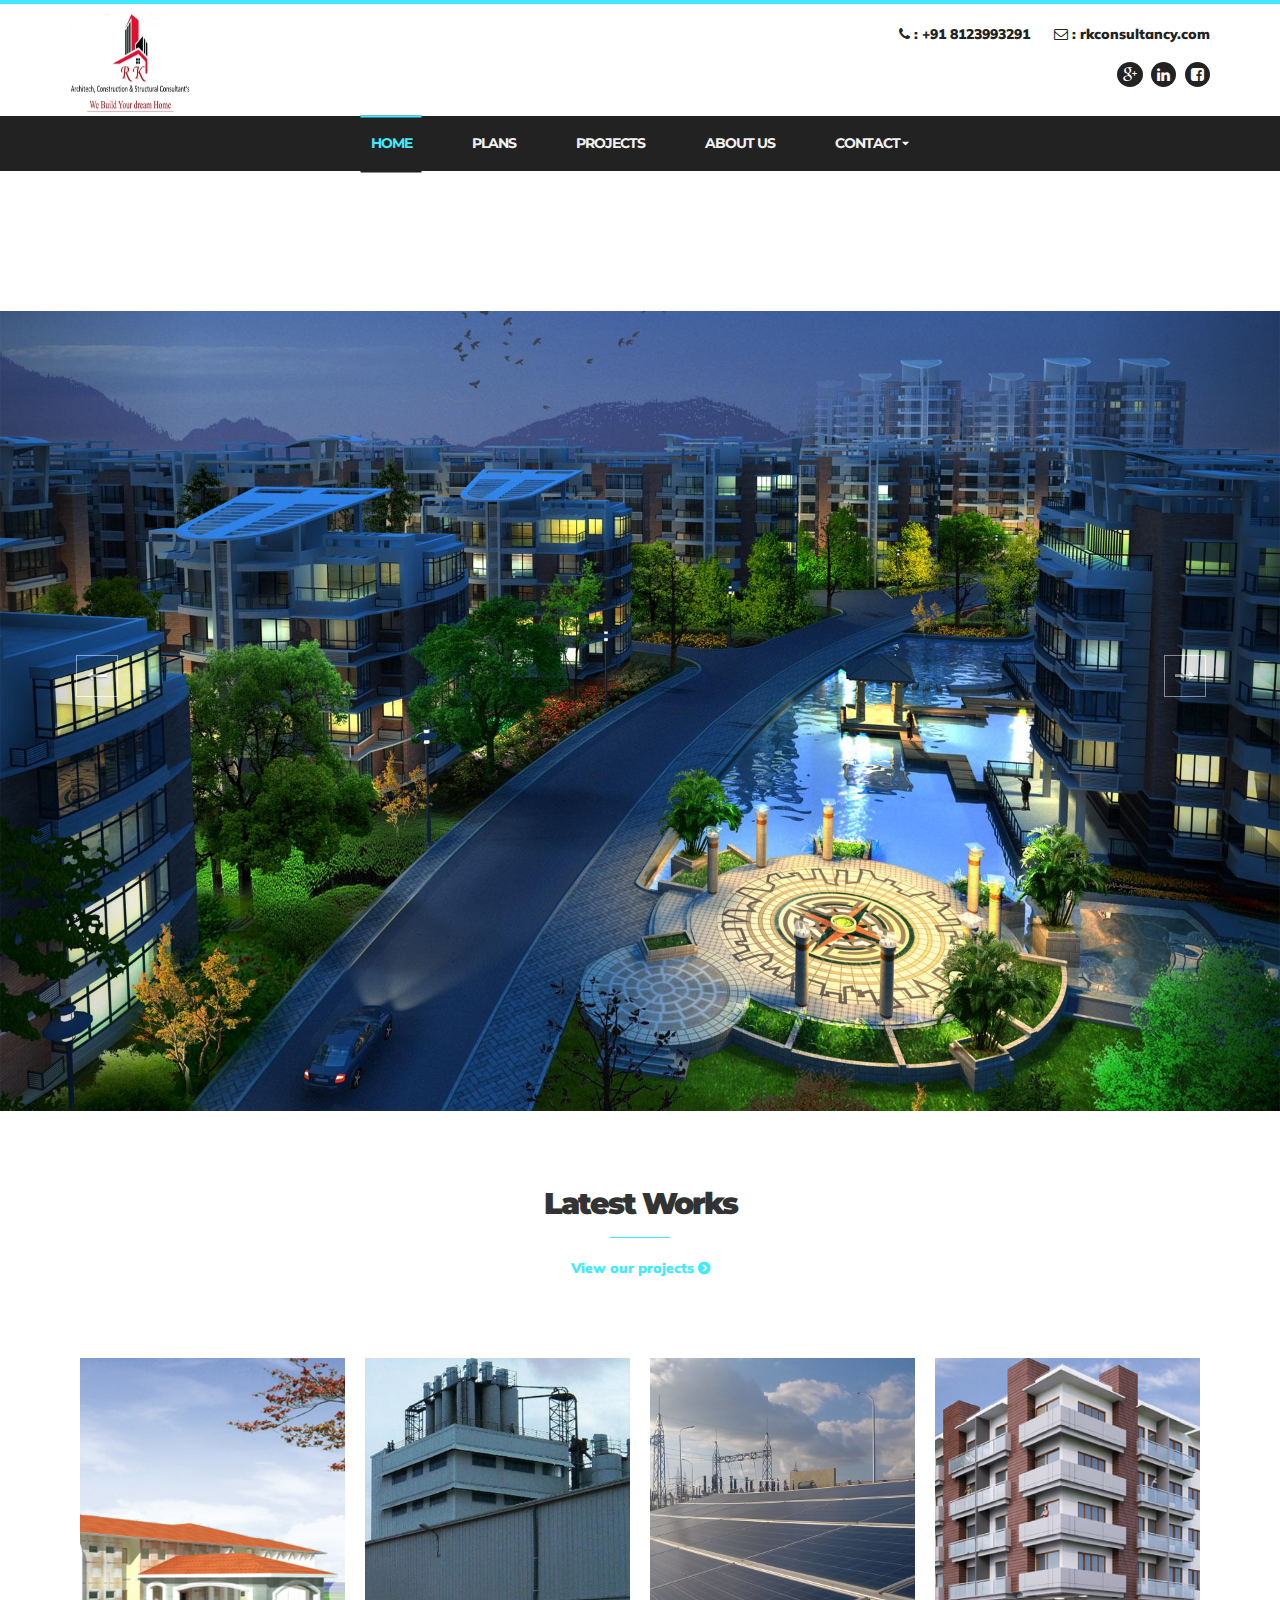
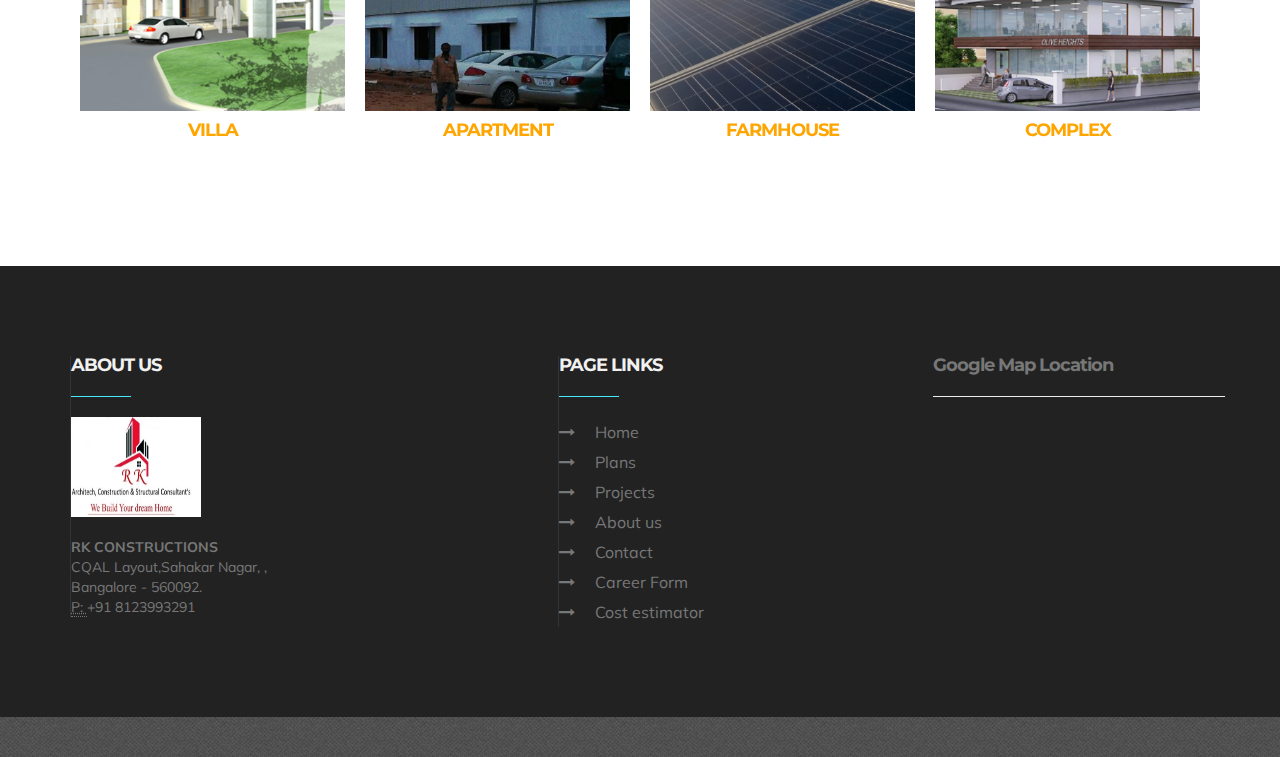
<file: index.html>
<!DOCTYPE html>
<html lang="en">
<!-- Mirrored from www.saffronconsulting.net/ by HTTrack Website Copier/3.x [XR&CO'2014], Mon, 17 Aug 2020 15:51:52 GMT -->
<head>
    <!-- Basic Page Needs
    ================================================== -->
    <meta charset="utf-8">
    <!--[if IE]><meta http-equiv="x-ua-compatible" content="IE=9" /><![endif]-->
    <meta name="viewport" content="width=device-width, initial-scale=1">
    <title>R K constructions</title>
    <link rel="icons" type="image/png" href="8.png">

    <meta name="author" content="Bootstrap Seven Themes">
    
    <!-- Favicons
    ================================================== -->
    <link rel="shortcut icon" href="img/favicon.ico" type="image/x-icon">
    <link rel="apple-touch-icon" href="#">
    <link rel="apple-touch-icon" sizes="72x72" href="img/apple-touch-icon-72x72.png">
    <link rel="apple-touch-icon" sizes="114x114" href="img/apple-touch-icon-114x114.png">

    <!-- Bootstrap -->
    <link rel="stylesheet" type="text/css"  href="css/bootstrap.css">
    <link rel="stylesheet" type="text/css" href="fonts/font-awesome/css/font-awesome.css">
    <link rel="stylesheet" type="text/css" href="fonts/icons/flaticon.css">

    <!-- Nivo Lightbox
    ================================================== -->
    <link rel="stylesheet" href="css/nivo-lightbox.css" >
    <link rel="stylesheet" href="css/nivo_lightbox_themes/default/default.css">

    <!-- Slider
    ================================================== -->
    <link href="css/owl.carousel.css" rel="stylesheet" media="screen">
    <link href="css/owl.theme.css" rel="stylesheet" media="screen">

    <!-- Stylesheet
    ================================================== -->
    <link rel="stylesheet" type="text/css"  href="css/style.css">
    <link rel="stylesheet" type="text/css" href="css/responsive.css">

    <!-- Google Font
    ================================================== -->
    <link href='http://fonts.googleapis.com/css?family=Montserrat:400,700' rel='stylesheet' type='text/css'>
    <link href='http://fonts.googleapis.com/css?family=Muli:300,400,300italic,400italic' rel='stylesheet' type='text/css'>
    <link href='http://fonts.googleapis.com/css?family=Montserrat+Subrayada:400,700' rel='stylesheet' type='text/css'>
    <link href='http://fonts.googleapis.com/css?family=Raleway:500,600,700,100,800,900,400,200,300' rel='stylesheet' type='text/css'>

    <script type="text/javascript" src="js/modernizr.custom.js"></script>

    <!-- HTML5 shim and Respond.js for IE8 support of HTML5 elements and media queries -->
    <!-- WARNING: Respond.js doesn't work if you view the page via file:// -->
    <!--[if lt IE 9]>
      <script src="https://oss.maxcdn.com/html5shiv/3.7.2/html5shiv.min.js"></script>
      <script src="https://oss.maxcdn.com/respond/1.4.2/respond.min.js"></script>
    <![endif]-->
    
  </head>
  <body>

    <!-- Top Navigation
    ========================-->
    <nav id="top-menu">
        <div class="container chooseUs">
            <div class="row">

                <!-- Brand and toggle get grouped for better mobile display -->

                <div class="col-sm-4 col-md-4">
                    <div class="navbar-header">
                        <div class=""><a class="" href="index.html"><img src="8.jpg" alt="" width="130" height="100"></a></div>
                    </div>
                </div>  

                <div class="col-sm-8 col-md-8">
                    <ul class="top-links list-unstyled text-right">
                        <li class="top-contact">
                            <ol class="list-inline">
                                <li><i class="fa fa-phone"></i> : +91 8123993291</li>
                                <li><i class="fa fa-envelope-o"></i> : rkconsultancy.com</li>
                            </ol>
                        </li>
                        <li>
                            <ol class="social-icons list-inline">
                              <li><a class="google" href="https://plus.google.com/118427663728019482340"><i class="fa fa-google-plus"></i></a></li>
                                <li><a class="linkedin" href="#"><i class="fa fa-linkedin"></i></a></li>
                                 <li><a class="facebook" href="#"><i class="fa fa-facebook-square"></i></a></li>
                            </ol>
                        </li>
                    </ul>
                </div>  
                            
            </div>
        </div>
    </nav>

    <!-- Main Navigation
    ========================-->
    <div id="sticky-anchor"></div>
    <nav id="main-menu" class="navbar navbar-default">
        <div class="container">

            <!-- Brand and toggle get grouped for better mobile display -->
            <div class="navbar-header">
                <button type="button" class="navbar-toggle collapsed" data-toggle="collapse" data-target="#myMenu">
                    <i class="fa fa-list-ul"></i>
                </button>
            </div>

            <!-- Collect the nav links, forms, and other content for toggling -->
            <div class="collapse navbar-collapse" id="myMenu">
                <ul class="nav navbar-nav navbar-left">
                    <li class="active"><a href="index.html">Home</a></li>
                    <li><a href="plans.html">Plans</a></li>
                   
                   
 <li><a href="project.html">Projects</a></li>
                    </li>
                    <li><a href="about.html">About Us</a></li>
                   
                       
 <li class="dropdown">
                      <a href="#" class="dropdown-toggle" data-toggle="dropdown" role="button" aria-expanded="false">Contact<span class="caret"></span></a>
                      <ul class="dropdown-menu" role="menu">
                        <li><a href="contact.html">Contact Us</a></li>
                        <li><a href="career.html">Career Form</a></li>
						<li><a href="costestimator.html">Cost Estimator</a></li>
                      </ul>
                    </li>

                    
                 </ul>

                
            </div><!-- /.navbar-collapse -->

        </div><!-- /.container -->
    </nav>
	  <br>
      <br>
      <br>
      <br>
      <br>
          <br>
          <br>  


    <!-- Main Navigation
    ========================-->
    <div id="header-slider" class="carousel slide carousel-fade" data-ride="carousel">
<center>
        <!-- Wrapper for slides -->
        <div class="carousel-inner" role="listbox">
            <div class="item active"> <!-- Slider Item #1 -->
                <img src="i1.jpg" alt="...">
                
            </div>
            <div class="item"> <!-- Slider Item #2 -->
                <img src="i2.jpg" alt="...">
                
            </div>
            <div class="item"> <!-- Slider Item #3 -->
                <img src="i3.jpg" alt="...">
                
            </div>

 <div class="item"> <!-- Slider Item #2 -->
                <img src="i4.jpg" alt="...">
                
            </div> <div class="item"> <!-- Slider Item #2 -->
                <img src="i5.jpg" alt="...">
                
            </div> <div class="item"> <!-- Slider Item #2 -->
                <img src="i6.jpg" alt="...">
                
            </div>


        </div>
</center>
         
        <a class="left carousel-control" href="#header-slider" role="button" data-slide="prev">
            <span class="fa fa-long-arrow-left" aria-hidden="true"></span>
        </a>
        <a class="right carousel-control" href="#header-slider" role="button" data-slide="next">
            <span class="fa fa-long-arrow-right" aria-hidden="true"></span>
        </a>
    </div>

    
 

    <!-- Projects
    ========================-->
    <div id="en-portfolio">
        <div class="container">

            <div class="section-title text-center"><!-- Centered Section Title -->
                <h2>Latest Works</h2>
                <hr>
                
                <a class="read-more" href="project.html">View our projects <span class="fa fa-chevron-circle-right"></span></a>
            </div>

            <div id="portfolio-items" class="owl-carousel owl-theme">

                <div class="item"><!-- Portfolio Item #1 -->
                 
                        <a href="project.html?type=villa">
                        <img src="img/img/2.jpg" alt="..." class="img-responsive"></a>
						<center><h4><a href="project.html?type=villa" style="color: orange">VILLA</a></h4></center>
                   
                </div>

                <div class="item"> <!-- Portfolio Item #2 -->
                   
                       
                             
                            
                     <a href="project.html?type=apartment">
                        <img src="img/img/4A.jpg" alt="..." class="img-responsive">
								<center><h4><a href="project.html?type=apartment" style="color: orange">APARTMENT</a></h4></center>
                </div>

                <div class="item"> <!-- Portfolio Item #3 -->
                   
                        
                           
                           
                            
                            
                      <a href="project.html?type=farmhouse">
                        <img src="img/img/Solar.jpg" alt="..." class="img-responsive">
                    <center><h4><a href="project.html?type=farmhouse" style="color: orange">FARMHOUSE</a></h4></center>
                </div>

                <div class="item"><!-- Portfolio Item #4 -->
                   
                       
                             
                       
                          <a href="project.html?type=complex">
                        <img src="img/img/1.jpg" alt="..." class="img-responsive">
                    <center><h4><a href="project.html?type=complex" style="color: orange">COMPLEX</a></h4></center>
                </div>

                

                

            </div>

        </div>
    </div>

   

    <!-- News Section
    ========================-->
   

 
            
          </div>
    </div>

    <!-- Footer Area -->
    <div id="en-footer">
        <div class="footer-content">
          <div class="container">

            <div class="row">

              <div class="col-sm-5 col-md-5">
                        <div class="widget">
                          <div class="widget-title text-left">
                                <h4>About Us</h4>
                                <hr>
                          </div>
                            <a class="" href="index.html"><img src="8.jpg" width="130" height="100"> </a>
                            <br>
                            <br>
                            <address>
                            <strong>RK CONSTRUCTIONS</strong><br>
CQAL Layout,Sahakar Nagar,
                        ,<br>
Bangalore - 560092. <br>
<abbr title="Phone">P: </abbr>+91 8123993291
                            </address>

                        </div>
              </div>
              <div class="col-sm-4 col-md-4">
                  <div class="widget">
                            <div class="widget-title text-left">
                                <h4>Page Links</h4>
                                <hr>
                            </div>
                            <ul class="list-unstyled list-block">
                                <li><i class="fa fa-long-arrow-right"></i><a href="index.html">Home</a></li>
                                <li><i class="fa fa-long-arrow-right"></i><a href="plans.html">Plans</a></li>
                                <li><i class="fa fa-long-arrow-right"></i><a href="project.html">Projects</a></li>
                                <li><i class="fa fa-long-arrow-right"></i><a href="about.html">About us</a></li>
                              
                                <li><i class="fa fa-long-arrow-right"></i><a href="contact.html">Contact</a></li>
                                <li><i class="fa fa-long-arrow-right"></i><a href="career.html">Career Form</a></li>
                                 <li><i class="fa fa-long-arrow-right"></i><a href="costestimator.html">Cost estimator</a></li>
                            </ul>
                </div>
              </div>
<div class="contact-details">
                                <h4>Google Map Location</h4>
                                <hr>
                                
                                   <iframe src="https://www.google.com/maps/embed?pb=!1m18!1m12!1m3!1d3886.5946016554926!2d77.57277061482299!3d13.061456990796959!2m3!1f0!2f0!3f0!3m2!1i1024!2i768!4f13.1!3m3!1m2!1s0x0%3A0x0!2zMTPCsDAzJzQxLjMiTiA3N8KwMzQnMjkuOSJF!5e0!3m2!1sen!2sin!4v1599712176865!5m2!1sen!2sin" width="290" height="200" frameborder="0" style="border:0;" allowfullscreen="" aria-hidden="false" tabindex="0"></iframe>
                                
                            </div>
            </div>

            <div class="clearfix"></div>
            <div class="row"></div>

          </div>
        </div>
        <div class="bottom-footer">
            <div class="container text-center">
                <p></p>
            </div>
        </div>
    </div>


    <!-- jQuery (necessary for Bootstrap's JavaScript plugins) -->
    <script type="text/javascript" src="js/jquery.1.11.1.js"></script>
    <!-- Include all compiled plugins (below), or include individual files as needed -->
    <script type="text/javascript" src="js/bootstrap.js"></script>

    <script type="text/javascript" src="js/owl.carousel.js"></script><!-- Owl Carousel Plugin -->
    <script type="text/javascript" src="js/nivo-lightbox.min.js"></script><!-- LightBox Nivo -->

    <!-- Portfolio Filter -->
    <script type="text/javascript" src="js/jquery.isotope.js"></script>
    <script type="text/javascript" src="js/imagesloaded.js"></script>
    
    <!-- Javascripts
    ================================================== -->
    <script type="text/javascript" src="js/main.js"></script>

    </body>

<!-- Mirrored from www.saffronconsulting.net/ by HTTrack Website Copier/3.x [XR&CO'2014], Mon, 17 Aug 2020 15:57:58 GMT -->
</html>
</file>
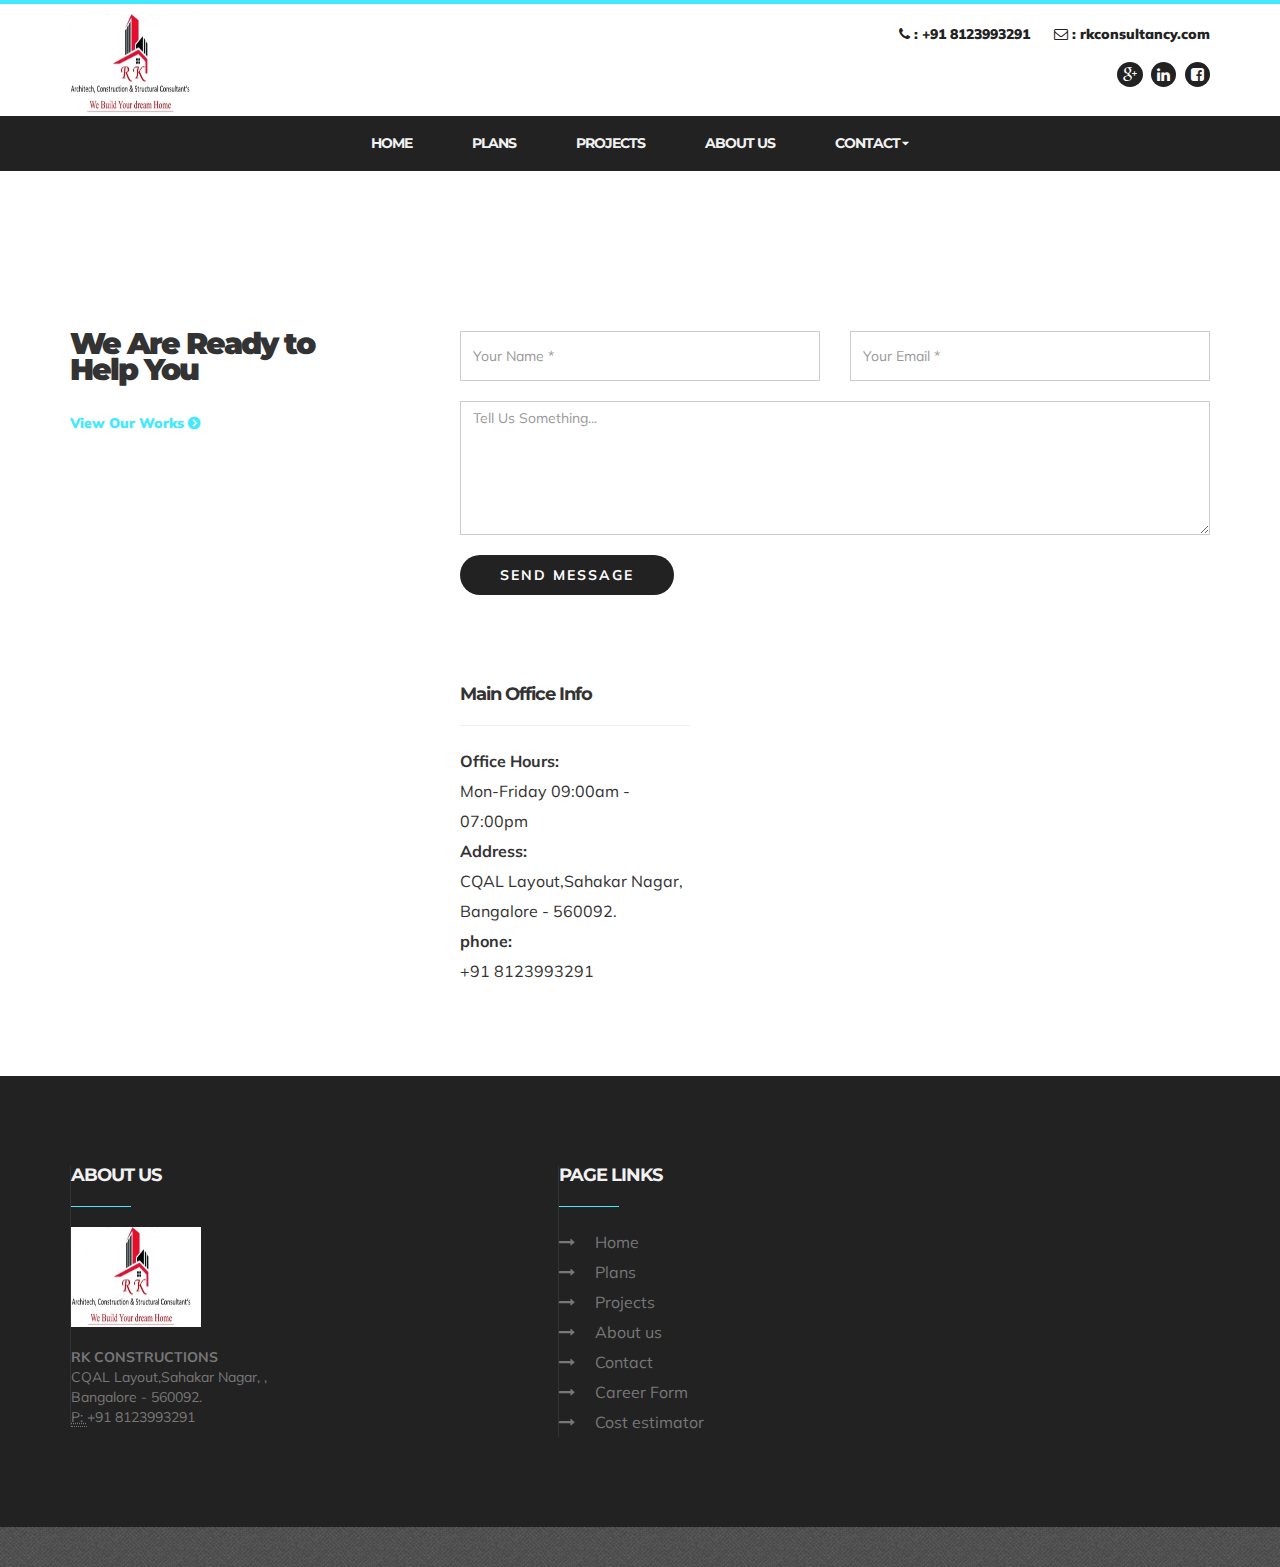
<file: contact.html>
<!DOCTYPE html>
<html lang="en">
  
<!-- Mirrored from www.saffronconsulting.net/contact.html by HTTrack Website Copier/3.x [XR&CO'2014], Mon, 17 Aug 2020 15:59:05 GMT -->
<head>
    <!-- Basic Page Needs
    ================================================== -->
    <meta charset="utf-8">
    <!--[if IE]><meta http-equiv="x-ua-compatible" content="IE=9" /><![endif]-->
    <meta name="viewport" content="width=device-width, initial-scale=1">
    <title>Contact</title>
    <meta name="description" content="Saffron Consulting Engineers provides civil structural consulting services for building design, factory / industrial and solar power plants">
    <meta name="keywords" content="civil structural design,structural design,structural designing,structural consultant, structural analysis,buildings,industrial structures,civil engineering,structural engineering,saffron consulting,saffron consulting engineers,architect,contractor,building design,home design,apartment,safe structure,concrete design,steel design,RCC,foundation design,slab,flat slab,beam,column,footing,plinth,compound wall,architectural,residential,commercial,industrial,warehouse,proof checking,structural modeling,CAD services,factory,industrial,industrial roofing,crane girders,equipment supports,mezzanine floors,plant infrastructures, Loads,wind load,earthquake load,seismic load,equipment foundation,storm water drain,road design,site planning,structural assessment,structural rehabilitation,solar power plant,site selection,detailed design,module mounting structure,switch yard,control room,site grading,grading,pre engineered building,pre-engineered building,drainage system,bulk handling structure,solid handling structure,culvert design,inverter room,land grading,structural consultant Bangalore,retaining wall
">
    <meta name="author" content="Bootstrap Seven Themes">
    
    <!-- Favicons
    ================================================== -->
    <link rel="shortcut icon" href="img/favicon.ico" type="image/x-icon">
    <link rel="apple-touch-icon" href="img/apple-touch-icon.png">
    <link rel="apple-touch-icon" sizes="72x72" href="img/apple-touch-icon-72x72.png">
    <link rel="apple-touch-icon" sizes="114x114" href="img/apple-touch-icon-114x114.png">

    <!-- Bootstrap -->
    <link rel="stylesheet" type="text/css"  href="css/bootstrap.css">
    <link rel="stylesheet" type="text/css" href="fonts/font-awesome/css/font-awesome.css">
    <link rel="stylesheet" type="text/css" href="fonts/icons/flaticon.css">

    <!-- Nivo Lightbox
    ================================================== -->
    <link rel="stylesheet" href="css/nivo-lightbox.css" >
    <link rel="stylesheet" href="css/nivo_lightbox_themes/default/default.css">

    <!-- Slider
    ================================================== -->
    <link href="css/owl.carousel.css" rel="stylesheet" media="screen">
    <link href="css/owl.theme.css" rel="stylesheet" media="screen">

    <!-- Stylesheet
    ================================================== -->
    <link rel="stylesheet" type="text/css"  href="css/style.css">
    <link rel="stylesheet" type="text/css" href="css/responsive.css">

    <!-- Google Font
    ================================================== -->
    <link href='http://fonts.googleapis.com/css?family=Montserrat:400,700' rel='stylesheet' type='text/css'>
    <link href='http://fonts.googleapis.com/css?family=Muli:300,400,300italic,400italic' rel='stylesheet' type='text/css'>
    <link href='http://fonts.googleapis.com/css?family=Montserrat+Subrayada:400,700' rel='stylesheet' type='text/css'>
    <link href='http://fonts.googleapis.com/css?family=Raleway:500,600,700,100,800,900,400,200,300' rel='stylesheet' type='text/css'>

    <script type="text/javascript" src="js/modernizr.custom.js"></script>

    <!-- HTML5 shim and Respond.js for IE8 support of HTML5 elements and media queries -->
    <!-- WARNING: Respond.js doesn't work if you view the page via file:// -->
    <!--[if lt IE 9]>
      <script src="https://oss.maxcdn.com/html5shiv/3.7.2/html5shiv.min.js"></script>
      <script src="https://oss.maxcdn.com/respond/1.4.2/respond.min.js"></script>
    <![endif]-->

  </head>
  <body>

    <!-- Top Navigation
    ========================-->
    <nav id="top-menu">
        <div class="container">
            <div class="row">

                <!-- Brand and toggle get grouped for better mobile display -->

                <div class="col-sm-4 col-md-4">
                    <div class=""><a class="" href="index.html"><img src="8.jpg" alt="" width="130" height="100"></a></div>
                </div>  

                <div class="col-sm-8 col-md-8">
                    <ul class="top-links list-unstyled text-right">
                        <li class="top-contact">
                            <ol class="list-inline">
                                <li><i class="fa fa-phone"></i> :  +91 8123993291</li>
                                <li><i class="fa fa-envelope-o"></i> : rkconsultancy.com</li>
                            </ol>
                        </li>
                        <li>
                            <ol class="social-icons list-inline">
                                <li><a class="google" href="https://plus.google.com/b/118427663728019482340/118427663728019482340/about?gmbpt=true&amp;pageId=118427663728019482340&amp;_ga=1.1109368.872869228.1441774467"><i class="fa fa-google-plus"></i></a></li>
                                <li><a class="linkedin" href="#"><i class="fa fa-linkedin"></i></a></li>
                                 <li><a class="facebook" href="#"><i class="fa fa-facebook-square"></i></a></li>
                            </ol>
                        </li>
                    </ul>
                </div>  
                            
            </div>
        </div>
    </nav>

    <!-- Main Navigation
    ========================-->
    <div id="sticky-anchor"></div>
    <nav id="main-menu" class="navbar navbar-default">
        <div class="container">

            <!-- Brand and toggle get grouped for better mobile display -->
            <div class="navbar-header">
                <button type="button" class="navbar-toggle collapsed" data-toggle="collapse" data-target="#myMenu">
                    <i class="fa fa-list-ul"></i>
                </button>
            </div>

            <!-- Collect the nav links, forms, and other content for toggling -->
            <div class="collapse navbar-collapse" id="myMenu">
                <ul class="nav navbar-nav navbar-left">
                    <li><a href="index.html">Home</a></li>
                    <li><a href="plans.html">Plans</a></li>
             
<li><a href="project.html">Projects</a></li>
                    <li><a href="about.html">About Us</a></li>
                      <li class="dropdown">
                      <a href="#" class="dropdown-toggle" data-toggle="dropdown" role="button" aria-expanded="false">Contact<span class="caret"></span></a>
                      <ul class="dropdown-menu" role="menu">
                        <li><a href="contact.html">Contact Us</a></li>
                        <li><a href="career.html">Career Form</a></li>
						<li><a href="costestimator.html">Cost Estimator</a></li>
                      </ul>
                    </li>

                   
                   </ul>

                
            </div><!-- /.navbar-collapse -->

        </div><!-- /.container -->
    </nav>

    <!-- Page Header
    ========================-->
   <br></br>
<br></br>


    <!-- Intro 
    ========================-->
    <div id="en-content">
        <div class="container">
            <div class="row">

                <!-- Left Content 4 Cols -->
                <div class="col-sm-4 col-md-4">
                    <div class="section-title text-left"> <!-- Left Section Title -->
                        <h2>We Are Ready to <br>Help You </h2>
                        <p>&nbsp;</p>
                        
                        <a class="read-more" href="project.html">View Our Works <span class="fa fa-chevron-circle-right"></span></a>

                    
                    </div>
                </div>

                <!-- Right Content 8 Cols -->
                <div class="col-sm-8 col-md-8">
                    <form id="contact-form" class="form" name="sentMessage" novalidate>
                        <div class="row">
                            <div class="col-md-6">
                                <div class="form-group"> <!-- Your name input -->
                                    <input type="text" autocomplete="off" class="form-control" placeholder="Your Name *" id="name" required data-validation-required-message="Please enter your name.">
                                    <p class="help-block text-danger"></p>
                                </div>
                            </div>
                            <div class="col-md-6">
                                <div class="form-group"> <!-- Your email input -->
                                    <input type="email" autocomplete="off" class="form-control" placeholder="Your Email *" id="email" required data-validation-required-message="Please enter your email address.">
                                    <p class="help-block text-danger"></p>
                                </div>
                            </div>
                        </div>
                        <textarea class="form-control" rows="6" placeholder="Tell Us Something..." id="message" required data-validation-required-message="Please enter a message."></textarea>
                        <p class="help-block text-danger"></p>

                        <div id="success"></div>
                        <button type="submit" class="btn btn-send en-btn dark">Send Message</button> <!-- Send button --></form>
                    </form>

                    <div class="clearfix"></div>
                    <div class="spacer"></div>

                    <div class="row">
                        <div class="col-md-4">
                            <div class="contact-details">
                                <h4>Main Office Info</h4>
                                <hr>
                                <ul class="list-unstyled list-block">
                    <li><strong>Office Hours: </strong> <br>Mon-Friday 09:00am - 07:00pm</li>
                                    <li><strong>Address: </strong> <br>CQAL Layout,Sahakar Nagar,
                        <br>
Bangalore - 560092. <br>
                                    </li>
                                    <li><strong>phone: </strong> <br></li>
                                    <li>+91 8123993291</li>
                                    
                                </ul>
                            </div>
                        </div>

                        <div class="col-md-8">
                            <div class="contact-details">
                               
                            </div>
                        </div>
                    </div>

                </div>

            </div>
        </div>

    </div>

    <!-- Other Offices
    ========================--><!-- Footer Area -->
    <div id="en-footer">
        <div class="footer-content">
            <div class="container">

                <div class="row">
                  <div class="col-sm-5 col-md-5">
                    <div class="widget">
                      <div class="widget-title text-left">
                        <h4>About Us</h4>
                        <hr>
                      </div>
                      <a class="" href="index.html"><img src="8.jpg" width="130" height="100"> </a> <br>
                      <br>
                      <address>
                      <strong>RK CONSTRUCTIONS</strong><br>
CQAL Layout,Sahakar Nagar,
                        ,<br>
Bangalore - 560092. <br>
<abbr title="Phone">P: </abbr>+91 8123993291
                      </address>
                    </div>
                  </div>
                  <div class="col-sm-4 col-md-4">
                    <div class="widget">
                      <div class="widget-title text-left">
                        <h4>Page Links</h4>
                        <hr>
                      </div>
                      <ul class="list-unstyled list-block">
                        <li><i class="fa fa-long-arrow-right"></i><a href="index.html">Home</a></li>
                        <li><i class="fa fa-long-arrow-right"></i><a href="plans.html">Plans</a></li>
                        <li><i class="fa fa-long-arrow-right"></i><a href="project.html">Projects</a></li>
                        <li><i class="fa fa-long-arrow-right"></i><a href="about.html">About us</a></li>
                        <li><i class="fa fa-long-arrow-right"></i><a href="contact.html">Contact</a></li>
                        <li><i class="fa fa-long-arrow-right"></i><a href="career.html">Career Form</a></li>
                         <li><i class="fa fa-long-arrow-right"></i><a href="costestimator.html">Cost estimator</a></li>
                        <li></li>
                      </ul>
                    </div>
                  </div>
                </div>

                <div class="clearfix"></div>
                <div class="row"></div>

            </div>
        </div>
        <div class="bottom-footer">
            <div class="container text-center">
                <p></p>
            </div>
        </div>
    </div>


    <!-- jQuery (necessary for Bootstrap's JavaScript plugins) -->
    <script type="text/javascript" src="js/jquery.1.11.1.js"></script>
    <!-- Include all compiled plugins (below), or include individual files as needed -->
    <script type="text/javascript" src="js/bootstrap.js"></script>

    <script type="text/javascript" src="js/owl.carousel.js"></script><!-- Owl Carousel Plugin -->
    <script type="text/javascript" src="js/nivo-lightbox.min.js"></script><!-- LightBox Nivo -->

    <!-- Portfolio Filter -->
    <script type="text/javascript" src="js/jquery.isotope.js"></script>
    <script type="text/javascript" src="js/imagesloaded.js"></script>

    <!-- Contact page-->
    <script type="text/javascript" src="js/jqBootstrapValidation.js"></script>
    <script type="text/javascript" src="js/contact.js"></script>
    
    <!-- Javascripts
    ================================================== -->
    <script type="text/javascript" src="js/main.js"></script>

    </body>

<!-- Mirrored from www.saffronconsulting.net/contact.html by HTTrack Website Copier/3.x [XR&CO'2014], Mon, 17 Aug 2020 15:59:08 GMT -->
</html>
</file>
<file: fonts/icons/flaticon.css>
@font-face {
	font-family: "Flaticon";
	src: url("flaticon.eot");
	src: url("flaticon.eot#iefix") format("embedded-opentype"),
	url("flaticon.woff") format("woff"),
	url("flaticon.ttf") format("truetype"),
	url("flaticon.svg") format("svg");
	font-weight: normal;
	font-style: normal;
}

[class^="flaticon-"]:before, [class*=" flaticon-"]:before,
[class^="flaticon-"]:after, [class*=" flaticon-"]:after {   
	font-family: Flaticon;
	font-style: normal;
	margin-left: 20px;
}

.flaticon-architecture:before {
	content: "\e000";
}
.flaticon-award18:before {
	content: "\e001";
}
.flaticon-barrier4:before {
	content: "\e002";
}
.flaticon-board2:before {
	content: "\e003";
}
.flaticon-business112:before {
	content: "\e004";
}
.flaticon-businessman118:before {
	content: "\e005";
}
.flaticon-businessman98:before {
	content: "\e006";
}
.flaticon-city21:before {
	content: "\e007";
}
.flaticon-comment12:before {
	content: "\e008";
}
.flaticon-construction10:before {
	content: "\e009";
}
.flaticon-construction11:before {
	content: "\e00a";
}
.flaticon-construction14:before {
	content: "\e00b";
}
.flaticon-construction16:before {
	content: "\e00c";
}
.flaticon-construction17:before {
	content: "\e00d";
}
.flaticon-construction4:before {
	content: "\e00e";
}
.flaticon-constructor7:before {
	content: "\e00f";
}
.flaticon-crane8:before {
	content: "\e010";
}
.flaticon-diploma20:before {
	content: "\e011";
}
.flaticon-engineer:before {
	content: "\e012";
}
.flaticon-engineer1:before {
	content: "\e013";
}
.flaticon-first:before {
	content: "\e014";
}
.flaticon-first33:before {
	content: "\e015";
}
.flaticon-house158:before {
	content: "\e016";
}
.flaticon-logistics3:before {
	content: "\e017";
}
.flaticon-man269:before {
	content: "\e018";
}
.flaticon-modern13:before {
	content: "\e019";
}
.flaticon-plan:before {
	content: "\e01a";
}
.flaticon-rounded45:before {
	content: "\e01b";
}
.flaticon-silence1:before {
	content: "\e01c";
}
.flaticon-sports27:before {
	content: "\e01d";
}
.flaticon-symbolic2:before {
	content: "\e01e";
}
.flaticon-truck30:before {
	content: "\e01f";
}
.flaticon-winner11:before {
	content: "\e020";
}
</file>
<file: css/responsive.css>
/* iPads (portrait and landscape) ----------- */

@media (min-width:768px) and (max-width:1024px){
.overlay .col-md-9{width:100%;}
.overlay .col-md-3{   float: none;margin: 10px auto 0; width: 40%; display:block;}
.overlay.color h2{text-align:center;}


}
@media (max-width: 768px) {
  .navbar-toggle {
    display: inline-block;
  }
  #main-menu .navbar-form{ display: none;}
  #main-menu{
        text-align: center;
    }

 .col-sm-4.col-md-4,.col-sm-8.col-md-8,.col-md-9,.col-md-3{width:100%;}
  .footer-content .col-sm-5.col-md-5{width:100%;}

  .partnersBlock{ margin:0 auto;}
   .partnersBlock .img-responsive{padding-bottom:10px;}

 
}
@media (max-width: 768px) {
    body{ overflow-x: hidden;}
    .navbar-header {
        float: none;
    }
    .navbar-collapse {
        border-top: 1px solid transparent;
        box-shadow: inset 0 1px 0 rgba(255,255,255,0.1);
    }
    .navbar-collapse.collapse {
        display: none !important;
    }
    .navbar-nav {
        float: none !important;
        margin: 7.5px -15px;
    }
    .navbar-nav>li {
        float: none;
    }
    .navbar-nav>li>a {
        padding-top: 10px;
        padding-bottom: 10px;
    }
    .navbar-text {
        float: none;
        margin: 15px 0;
    }
    .navbar-collapse.collapse.in {display: block !important;}
    .collapsing {overflow: hidden!important; }
    #main-menu .navbar-form {padding: 12px 15px;}
    #main-menu .navbar-form,
    .navbar-form .input-group{ 
        width: 100%;
    }
    .navbar-nav {margin: 0 -15px;}
    .navbar-nav .open .dropdown-menu > li > a, .navbar-nav .open .dropdown-menu .dropdown-header {
        padding: 10px 15px 10px 25px;
    }
    .dropdown-menu > li > a, 
    #main-menu.navbar-default .navbar-nav > li > a { margin: -1px 0 0 15px !important }
    h1 {
        font-size: 50px;
        line-height: 50px;
    }
    #header-slider .lead {display: none;}
    #header-slider .carousel-caption {top: 15%;}
    .en-cta{ text-align: center;}
    a.btn{ margin-top: 30px}
    #en-portfolio .item p{ font-size: 12px}
    #en-portfolio .hover-bg .hover-text{height: 70%}
    ul.cat li a {border-color:#f1f1f1 }
    ul.list-inline.cat{border-color: transparent;}
    ul.cat li a { line-height: 50px; }
    #itemsWork .hover-bg .hover-text.off { height: 100%; }
    #itemsWork.col3 .hover-bg .hover-text.off { height: 60%}
    .en-cta .text-right {text-align: center !important;}
}

@media (max-width: 640px) {
    #top-menu,
    .text-right{ text-align: center;}
    #main-menu{ text-align: center;}
    #main-menu .navbar-nav > li > a {
        padding-top: 15px;
        padding-bottom: 15px;
    }
    #top-menu .navbar-header{ 
        margin-top: 30px;
        margin-bottom: 30px;
    }
    #top-menu .navbar-brand{ float: none !important;}
    .logo{ margin-right: 0}
    .top-contact ol li {
        margin-left: 0;
        margin: 0 10px;
    }
    h1 {
        font-size: 30px;
        line-height: 30px;
        letter-spacing: 0;
    }
    #header-slider .carousel-indicators {bottom: 20px }
    a.btn{ margin-top: 15px}
    .widget,
    .news,
    .service { margin-bottom: 40px; }
    .hover-bg:hover .hover-text.off {
        -webkit-transform: translateY(50%);
        transform: translateY(50%);
    }
    #en-portfolio .item p{ font-size: 14px}
    #itemsWork.col3 .hover-bg .hover-text.off {
	height: 219px
}
}
@media (max-width: 460px) {
    h2 { font-size: 24px;}
    #header-slider .carousel-caption {top: 5%;}
    .hover-bg:hover .hover-text.off {
        -webkit-transform: translateY(30%);
        transform: translateY(30%);
    }
    #testimonial .item {width: 100%;}
    #en-header .pull-right, 
    #en-header .pull-left{ 
        float: none !important;
        text-align: center; ;
    }
    .spacer{ padding: 10px 0}
    .smallspacer{ padding: 0}
    .media.comment .media-body{ font-size: 12px;}
    .comments img.media-object {
        width: 60px;
        height: 60px;
    }
    .author img.media-object {
        width: 80px;
        height: 80px;
    }
    #en-team .hover-bg .hover-text.off { height: 100%; }
}
@media (max-width: 360px) {
    .logo {font-size: 25px;}
    a.carousel-control span.fa{ display: none;}
    h1 {
        font-size: 26px;
        letter-spacing: -2px;
        line-height: 24px;
    }
    .section-title.text-center { 
        width: 100%;
        margin-bottom: 30px;
    }
    #header-slider .carousel-caption a.btn,
    #header-slider .carousel-indicators {display: none }
    #en-portfolio,
    #en-services,
    #en-intro{ padding: 40px 0}
    .en-cta .overlay {padding: 5% }
    .hover-bg:hover .hover-text.off {
        -webkit-transform: translateY(0%);
        transform: translateY(0%);
    }
    .testimonial blockquote{padding: 20px 0}
    #en-content { padding: 40px 0}
    #en-header .breadcrumb li a,
    #en-header .breadcrumb li.active{
        font-size: 12px;
    }
    #itemsWork.col3 .hover-bg:hover .hover-text.off {
        -webkit-transform: translateY(0%);
        transform: translateY(0%);
    }
    #itemsWork.col3 .hover-bg .hover-text { height: 100%}
    #en-team .hover-bg .hover-text.off small{ display: none;}
}

@media (max-width: 320px) { 
    .logo {font-size: 20px;}
    small, 
    p{ font-size: 12px}
    #en-header .breadcrumb li a,
    #en-header .breadcrumb li.active{
        font-size: 10px;
    }
}
</file>
<file: css/nivo_lightbox_themes/default/default.css>
/*
 * Nivo Lightbox Default Theme v1.0
 * http://dev7studios.com/nivo-lightbox
 *
 * Copyright 2013, Dev7studios
 * Free to use and abuse under the MIT license.
 * http://www.opensource.org/licenses/mit-license.php
 */
 
.nivo-lightbox-theme-default.nivo-lightbox-overlay { 
	background: #666;
	background: rgba(0,0,0,0.6); 
}
.nivo-lightbox-theme-default .nivo-lightbox-content.nivo-lightbox-loading { background: url(loading.gif) no-repeat 50% 50%; }

.nivo-lightbox-theme-default .nivo-lightbox-nav {
	top: 10%;
	width: 8%;
	height: 80%;
	text-indent: -9999px;
	background-repeat: no-repeat;
	background-position: 50% 50%;
	opacity: 0.5;
}
.nivo-lightbox-theme-default .nivo-lightbox-nav:hover { 
	opacity: 1; 
    -webkit-animation: pulse .5s;
    animation: pulse .5s;
}
.nivo-lightbox-theme-default .nivo-lightbox-prev { 
	background-image: url(prev.png); 
	border-radius: 0 3px 3px 0;
}
.nivo-lightbox-theme-default .nivo-lightbox-next { 
	background-image: url(next.png); 
	border-radius: 3px 0 0 3px;
}

.nivo-lightbox-theme-default .nivo-lightbox-close {
	display: block;
	background: url(close.png) no-repeat ;
	width: 48px;
	height: 48px;
	text-indent: -9999px;
	padding: 0px;
	opacity: 0.5;
}
.nivo-lightbox-theme-default .nivo-lightbox-close:hover { 
    opacity: 1;
    -webkit-animation: pulse .5s;
    animation: pulse .5s;

}

.nivo-lightbox-theme-default .nivo-lightbox-title-wrap { bottom: -7%; }
.nivo-lightbox-theme-default .nivo-lightbox-title {
	font: 14px/20px 'Helvetica Neue', Helvetica, Arial, sans-serif;
	font-style: normal;
	font-weight: normal;
	background: #000;
	color: #fff;
	padding: 7px 15px;
	border-radius: 30px;
}

.nivo-lightbox-theme-default .nivo-lightbox-image img {
	background: #fff;
	-webkit-box-shadow: 0px 1px 1px rgba(0,0,0,0.4);
	   -moz-box-shadow: 0px 1px 1px rgba(0,0,0,0.4);
	        box-shadow: 0px 1px 1px rgba(0,0,0,0.4);
}
.nivo-lightbox-theme-default .nivo-lightbox-ajax,
.nivo-lightbox-theme-default .nivo-lightbox-inline {
	background: #fff;
	padding: 40px;
	-webkit-box-shadow: 0px 1px 1px rgba(0,0,0,0.4);
	   -moz-box-shadow: 0px 1px 1px rgba(0,0,0,0.4);
	        box-shadow: 0px 1px 1px rgba(0,0,0,0.4);
}

@media (-webkit-min-device-pixel-ratio: 1.3),
       (-o-min-device-pixel-ratio: 2.6/2),
       (min--moz-device-pixel-ratio: 1.3),
       (min-device-pixel-ratio: 1.3),
       (min-resolution: 1.3dppx) {

	.nivo-lightbox-theme-default .nivo-lightbox-content.nivo-lightbox-loading { 
		background-image: url(loading%402x.gif); 
		background-size: 32px 32px;
	}
	.nivo-lightbox-theme-default .nivo-lightbox-prev { 
		background-image: url(prev%402x.png); 
		background-size: 48px 48px;
	}
	.nivo-lightbox-theme-default .nivo-lightbox-next { 
		background-image: url(next%402x.png); 
		background-size: 48px 48px;
	}
	.nivo-lightbox-theme-default .nivo-lightbox-close { 
		background-image: url(close%402x.png); 
		background-size: 48px 48px;
	}
	
}
</file>
<file: css/style.css>
/*===========================================*/
/* This is the Main Stylesheet for Enhenyero Engineering Template
/* Theme Author: Bootstrap Seven Themes
/* Theme URL: BootstrapSeven.Com
/* Created : March 20, 2015

==============================================
CSS Style Structure
- Imports
- General
- Menu/Navigation
- Shortcodes
- Home Page
- Pages
- Portfolio Section and Pages
- Testimonial Section
- Blog/News
- About Us Page
- Contact Us Page
- Sidebar
- Footer Area
/*===========================================*/
/*===========================================*/
/* Imports
===========================================*/
@import url(http://fonts.googleapis.com/css?family=Muli:300,400,300italic,400italic|Montserrat:700,400|Montserrat+Subrayada:400,700);
/*===========================================*/
/* General
===========================================*/
body,
html {
    font-family: 'Muli', sans-serif;
    -webkit-font-smoothing: antialiased !important;
    -moz-osx-font-smoothing: grayscale !important;
    overflow-x: hidden;
}
h1 {
    font-family: 'Raleway', sans-serif;
    font-size: 75px;
    font-weight: 900;
    letter-spacing: -4px;
    text-transform: uppercase;
    line-height: 70px;
}
h2 {
    font-family: 'Montserrat', sans-serif;
    font-weight: 900;
    letter-spacing: -2px;
    margin: 0;
}
h4 {
    font-family: 'Montserrat', sans-serif;
    font-weight: 700;
    letter-spacing: -1px;
}
h5 {
    font-family: 'Montserrat', sans-serif;
    font-weight: 400;
    letter-spacing: -1px;
}
p { font-size: 14px }
a {
    color: #5c5c5c;
    transition: all 0.5s;
    -webkit-transition: all 0.5s;
    -moz-transition: all 0.5s;
    -o-transition: all 0.5s;
}
a:hover,
a:focus {
    text-decoration: none;
    color: #42e9ff;
}
.clearfix:after {
    visibility: hidden;
    display: block;
    font-size: 0;
    content: " ";
    clear: both;
    height: 0;
}
.clearfix { display: inline-block }
* html .clearfix { height: 1% }
.clearfix { display: block }
.noradius { border-radius: 0 }
.nopadding { padding: 0 }
.nopaddingleft { padding-left: 0 }
.nopaddingright { padding-right: 0 }
.nomargin { margin: 0 }
.spacer { padding: 40px 0 }
.smallspacer { padding: 20px 0 }
.form-control {
    display: block;
    width: 100%;
    height: 34px;
    padding: 6px 12px;
    font-size: 14px;
    line-height: 1.42857143;
    color: #555;
    background-color: #fff;
    background-image: none;
    border: 1px solid #ccc;
    border-radius: 0;
    -webkit-box-shadow: none;
    box-shadow: none;
    -webkit-transition: none;
    -o-transition: none;
    transition: none;
}
.form-control:focus {
    border-color: inherit;
    outline: 0;
    -webkit-box-shadow: none;
    box-shadow: none;
}
.btn:focus,
.btn:active:focus,
.btn.active:focus,
.btn.focus,
.btn:active.focus,
.btn.active.focus {
    outline: thin dotted;
    outline: none;
    outline-offset: 0;
}
.btn:active,
.btn.active {
    background-image: none;
    outline: 0;
    -webkit-box-shadow: none;
    box-shadow: none;
}
/*===========================================*/
/* Menu/Navigation 
/*===========================================*/
#top-menu {
    margin-bottom: 0;
    border: 0;
    border-radius: 0;
    background: white;
    height: auto;
    color: #222222;
    padding: 10px 0 2px 0;
    border-top: 4px solid #42e9ff;
}
#top-menu.navbar { min-height: 35px !important }
#top-menu p.text-right span { margin-left: 15px }
a.logo.navbar-brand { color: #42e9ff }
.logo {
    font-family: 'Arvo', serif;
    font-weight: 700;
    font-size: 40px;
    text-transform: uppercase;
    letter-spacing: 1px;
    margin: 15px 15px 25px 0;
    margin-right: 40px;
    border: 1px solid #42e9ff;
}
#top-menu .navbar-header small {
    text-transform: uppercase;
    font-weight: 700;
    font-family: 'Raleway', sans-serif;
    margin-top: -50px;
}
ul.top-links li { padding: 5px 0 }
.top-contact ol li {
    margin-left: 20px;
    font-weight: 900;
}
#main-menu {
    margin-bottom: 0;
    border: 0;
    border-radius: 0;
    background: #222222;
    min-height: 55px;
}
#sticky {
    padding: 0.5ex;
    width: 600px;
    background-color: #333;
    color: #fff;
    font-size: 2em;
    border-radius: 0.5ex;
}
#main-menu.stick {
    position: fixed;
    top: 0;
    width: 100%;
    z-index: 10000;
}
.navbar-collapse { padding-left: 0 }
#main-menu .nav > li > a { padding: 10px 10px }
.navbar-default .navbar-toggle { border-color: transparent }
.navbar-default .navbar-toggle:hover,
.navbar-default .navbar-toggle:focus { background: transparent }
.navbar-toggle {
    float: none !important;
    color: #fff;
}
.navbar-toggle i { text-align: center }
#main-menu i.fa.fa-bars { font-size: 20px }
#main-menu.navbar-default .navbar-brand:hover,
#main-menu.navbar-default .navbar-brand { color: #42e9ff }
.dropdown-menu > li > a,
#main-menu.navbar-default .navbar-nav > li > a {
    font-family: 'Montserrat', sans-serif;
    color: #f1f1f1;
    text-transform: uppercase;
    font-weight: 700;
    letter-spacing: -1px;
}
#main-menu.navbar-default .navbar-nav > .active > a,
#main-menu.navbar-default .navbar-nav > .active > a:hover,
#main-menu.navbar-default .navbar-nav > .active > a:focus,
#main-menu.navbar-default .navbar-nav > li > a:hover,
#main-menu.navbar-default .navbar-nav > li > a:focus {
    color: #42e9ff !important;
    background-color: #222222;
    border-color: #42e9ff;
}
#main-menu .navbar-nav > li > a {
    padding-top: 15px;
    padding-bottom: 20px;
    border-top: 2px solid transparent;
    margin-right: 20px;
	margin-left: 20px;
    transition: all 0.3s;
    -webkit-transition: all 0.3s;
    -moz-transition: all 0.3s;
    -o-transition: all 0.3s;
}
ol.social-icons li {
    width: 25px;
    height: 25px;
    margin-left: 5px !important;
}
ol.social-icons li a:hover,
ol.social-icons li a:focus { color: #ffffff !important }
ol.social-icons li a {
    color: #ffffff;
    background: #222222;
    font-size: 15px;
    border-radius: 50%;
    padding: 3px 6px !important;
}
ol.social-icons li:hover a { background: #42e9ff }
#main-menu .navbar-form {
    padding: 10px 0 5px 0;
    margin-top: 0;
    margin-right: -15px;
    margin-bottom: 8px;
    margin-left: -15px;
    border-top: 1px solid transparent;
    border-bottom: 1px solid transparent;
    -webkit-box-shadow: none;
    box-shadow: none;
}
#main-menu .form-control {
    border-top-left-radius: 20px;
    border-bottom-left-radius: 20px;
    border-color: #656565;
    background: transparent;
    border-right-color: transparent;
    color: #f1f1f1;
}
#main-menu .input-group-btn button.btn.btn-default {
    background: transparent;
    border-color: #656565;
    color: #fff;
    border-top-right-radius: 20px;
    border-bottom-right-radius: 20px;
    border-left-color: transparent;
}
.dropdown-menu > .active > a,
.dropdown-menu > .active > a:hover,
.dropdown-menu > .active > a:focus,
.navbar-default .navbar-nav > .open > a:hover {
    color: #222 !important;
    background-color: #FFFFFF;
}
.navbar-default .navbar-nav > .open > a,
.navbar-default .navbar-nav > .open > a:focus { background-color: transparent }
.dropdown-menu {
    position: absolute;
    top: 100%;
    left: 0;
    z-index: 1000;
    display: none;
    float: left;
    min-width: 160px;
    padding: 0;
    margin: 0;
    font-size: 14px;
    text-align: left;
    list-style: none;
    background-color: #42e9ff;
    -webkit-background-clip: padding-box;
    background-clip: padding-box;
    border: 0;
    border: 0;
    border-radius: 0;
}
.dropdown-menu > li > a {
    display: block;
    padding: 15px 20px;
    clear: both;
    font-weight: normal;
    line-height: 1.42857143;
    color: #222222;
    white-space: nowrap;
}
/*===========================================*/
/* Shortcodes
/*===========================================*/
blockquote {
    padding: 20px 20px;
    margin: 0 0 20px;
    font-size: 17.5px;
    border-left: 5px solid #42e9ff;
    background-color: #FAFAFA;
}
blockquote .lead {
    margin-bottom: 10px;
    font-size: 16px;
    font-weight: 800;
    line-height: 1.4;
    color: #777;
}
.blockquote-reverse {
    border-right: 5px solid #42e9ff;
    padding: 20px;
}
blockquote.dark {
    background-image: url(../img/pattern/04.png);
    background-repeat: repeat;
    color: #ffffff;
}
blockquote.dark .lead { color: #ffffff }
blockquote.color { background-color: rgba(189, 59, 36, 0.15) }
/* Lists */
ul.list-block li {
    line-height: 30px;
    font-size: 16px;
}
ul.list-block i { margin-right: 20px }
/* Tabs */
.tab-style1 .tab-content {
    border: 1px solid #f1f1f1;
    padding: 10px 15px;
    border-top-color: transparent;
}
.tab-style1 .nav-tabs > li > a { border-radius: 0 }
.tab-style1 .nav-tabs > li.active > a,
.tab-style1 .nav-tabs > li.active > a:hover,
.tab-style1 .nav-tabs > li.active > a:focus {
    color: #FFF;
    cursor: default;
    background-color: #42e9ff;
    border: 1px solid #42e9ff;
    border-bottom-color: transparent;
    font-weight: 700;
}
.tab-style1 .nav-tabs { border-bottom: 1px solid rgb(189, 59, 36) }
.tab-style2 .nav-pills > li.active > a,
.tab-style2 .nav-pills > li.active > a:hover,
.tab-style2 .nav-pills > li.active > a:focus {
    color: #fff;
    background-color: #42e9ff;
}
.tab-style2 .nav-pills > li > a { border-radius: 0 }
.tab-style2 .tab-content {
    padding: 15px;
    border: 1px solid #f1f1f1;
    border-left-color: #42e9ff;
}
/* Accordion */
.panel {
    margin-bottom: 20px;
    background-color: #fff;
    border: 1px solid transparent;
    border-radius: 4px;
    -webkit-box-shadow: none;
    box-shadow: none;
}
.panel-default > .panel-heading {
    color: #777;
    background-color: #ddd;
    border: 2px solid #ddd;
    border-radius: 0;
}
.panel-default > .panel-heading:hover,
.panel-default > .panel-heading:focus,
.panel-default > .panel-heading.active { background: #ddd }
.panel-default {
    border-color: transparent;
    background: #fbfbfb;
    border-radius: 0;
    border: 0;
}
.panel-group .panel {
    margin-bottom: 10px;
    border-radius: 0;
}
*:focus { outline: none !important }
.panel-title > a { color: #777 }
h4.panel-title { font-weight: 400 }
/* Accordion Style 2 */
#accordion2 .panel-default > .panel-heading {
    background-color: #42e9ff;
    border: 2px solid #42e9ff;
    color: #f1f1f1;
}
#accordion2 .panel-title > a { color: #222222 }
/* Accordion Style 3 */
#accordion3>.panel-default > .panel-heading {
    color: #777;
    background-color: transparent;
    border: 2px solid #ddd;
}
#accordion3>.panel-default > .panel-heading:hover,
#accordion3>.panel-default > .panel-heading.active { background-color: #ddd }
/* Accordion Style 4 */
#accordion4>.panel-default > .panel-heading {
    color: #ffffff;
    background-color: transparent;
    border: 2px solid #42e9ff;
}
#accordion4>.panel-default > .panel-heading:hover,
#accordion4>.panel-default > .panel-heading.active { background-color: #42e9ff }
#accordion4>.panel-default > .panel-heading.active .panel-title > a,
#accordion4>.panel-default > .panel-heading:hover .panel-title > a,
#accordion4>.panel-default > .panel-heading .panel-title > a:focus { color: #f1f1f1 }
/*===========================================*/
/* Home Page
/*===========================================*/
#header-slider .carousel-caption {
    position: absolute;
    top: 20%;
    right: 0;
    left: 0;
    bottom: auto;
    z-index: 10;
    padding-top: 20px;
    padding-bottom: 20px;
    color: #fff;
    text-align: center;
    text-shadow: 0 1px 2px rgba(0, 0, 0, .6);
}
#header-slider .carousel-indicators {
    position: absolute;
    bottom: 50px;
    left: auto;
    right: 0;
    z-index: 15;
    width: 20%;
    padding-left: 0;
    margin-left: -30%;
    text-align: center;
    list-style: none;
}
#header-slider .carousel-indicators .active {
    width: 20px;
    height: 10px;
    margin: 1px;
    background-color: #42e9ff;
    border-color: #42e9ff;
    border: 0;
    border-radius: 0;
}
#header-slider .carousel-indicators li {
    display: inline-block;
    width: 20px;
    height: 10px;
    margin: 1px;
    text-indent: -999px;
    cursor: pointer;
    background-color: rgba(0, 0, 0, 0);
    border: 1px solid #fff;
    border-radius: 0;
}
.left span.fa,
.right span.fa {
    position: absolute;
    top: 43%;
}
a.carousel-control span.fa {
    border: 1px solid #f1f1f1 !important;
    padding: 10px;
    margin-left: -20px;
}
.carousel-fade .carousel-inner .item {
    opacity: 0;
    -webkit-transition-property: opacity;
    -moz-transition-property: opacity;
    -o-transition-property: opacity;
    transition-property: opacity;
}
.carousel-fade .carousel-inner .active { opacity: 1 }
.carousel-fade .carousel-inner .active.left,
.carousel-fade .carousel-inner .active.right {
    left: 0;
    opacity: 0;
    z-index: 1;
}
.carousel-fade .carousel-inner .next.left,
.carousel-fade .carousel-inner .prev.right { opacity: 1 }
.carousel-fade .carousel-control { z-index: 20 }
button.en-btn,
a.en-btn {
    background-color: #FFFFFF;
    color: #fff;
    border-radius: 40px;
    letter-spacing: 2px;
    font-weight: 700;
    text-transform: uppercase;
    border-color: transparent;
    transition: all 0.5s;
    -webkit-transition: all 0.5s;
    -moz-transition: all 0.5s;
    -o-transition: all 0.5s;
    padding: 10px 40px;
    background: transparent;
    border: 4px solid #ffffff;
}
button.en-btn:hover,
a.en-btn:hover {
    background-color: #ffffff;
    color: #222222;
    border-color: transparent;
    padding-left: 50px;
    padding-right: 50px;
}
a.en-btn.light {
    background-color: #ffffff;
    color: #222222;
}
a.en-btn.light:hover { background-color: #ffffff }
button.en-btn.dark,
a.en-btn.dark {
    background-color: #222222;
    color: #ffffff;
    border: 0;
}
a.read-more,
a.read-more>span {
    color: #42e9ff;
    font-style: normal;
    font-weight: 900;
    transition: all 0.5s;
    -webkit-transition: all 0.5s;
    -moz-transition: all 0.5s;
    -o-transition: all 0.5s;
    -webkit-transform: translateY(0%);
    transform: translateY(0%);
}
a.read-more:hover { font-weight: 900 }
a.read-more:hover>span {
    -webkit-transform: translateX(90%);
    transform: translateX(90%);
}
/*===========================================*/
/* Pages 
/*===========================================*/
/* Page Content */
#en-content { padding: 80px 0 }
#en-content .img,
.img { margin: 15px 0 }
/* Page Header */
#en-header {
    background-color: #42e9ff;
    padding: 2%;
    color: #ffffff;
}
#en-header .breadcrumb {
    padding: 5px 15px 0px;
    list-style: none;
    margin-bottom: 0;
    background-color: transparent;
    border-radius: 0;
    border: 0;
    color: #fff;
}
#en-header .breadcrumb a { color: #FFFFFF !important }
#en-header .breadcrumb > .active {
    color: #FFF;
    font-weight: 900;
}
.breadcrumb > li + li:before { color: #FFF }
/* Image Thumbnail with Caption*/
.post-img.thumbnail {
    border-radius: 0;
    border-color: transparent;
    background-color: #FAFAFA;
}
/* Intro */
#en-intro {
    padding: 80px 0;
    background: #ffffff;
}
/* Services */
#en-services {
    padding: 80px 0;
    background: #fafafa;
    background-image: url(../img/pattern/04.png);
    background-repeat: repeat;
    color: #ffffff;
}
.section-title.text-left hr { margin-left: 0 }
.section-title.text-center {
	width: 60%;
	margin-bottom: 45px;
	margin-top: auto;
	margin-right: auto;
	margin-left: auto;
}
.section-title h2 { line-height: 26px }
.section-title hr {
    width: 60px;
    border-color: #42e9ff;
}
.service h4 { margin-top: 20px }
.service>a h4,
.service>a img {
    transition: all 0.5s;
    opacity: 0.8;
}
.service:hover>a h4 { color: #42e9ff }
.service:hover>a img { opacity: 1 }
/* CTA */
.en-cta { background-image: url(../img/slider/01.jpg) }
.en-cta .overlay {
    padding: 3%;
    color: #ffffff;
}
.overlay.dark { background-color: rgba(0, 0, 0, 0.60) }
.overlay.color { background-color: rgba(255, 182, 66, 0.85) }
.overlay.light {
    background-color: rgba(255, 255, 255, 0.5);
    color: #222222 !important;
}
.en-cta2 {
    padding: 3%;
    color: #ffffff;
}
.en-cta-solid {
    padding: 3%;
    background-color: #f1f1f1;
    margin: 20px 0;
}
.en-cta-solid.dark {
    background-image: url(../img/pattern/04.png);
    background-repeat: repeat;
    color: #ffffff;
}
.en-cta-solid.color {
    background-color: #42e9ff;
    color: #f1f1f1;
}
/* Single Blog Posts */
ul.share {
    margin: 20px 0;
    border-top: 2px solid #42e9ff;
    padding: 10px;
    background: #FBFBFB;
}
ul.share li {
    margin-right: 10px;
    font-size: 20px;
}
.author {
    border-top: 2px solid #42e9ff;
    margin-top: 60px;
    background: #FBFBFB;
    padding: 20px;
}
.media.comment {
    padding: 20px 0;
    border-top: 2px solid #42e9ff;
}
.media.reply-comment { padding: 20px 0 }
/* Comment Form */
#comment-form { margin-bottom: 30px }
/* Team Page */
#en-team {
    background: #fafafa;
    background-image: url(../img/pattern/03.png);
    background-repeat: repeat;
    color: #ffffff;
    padding: 80px 0;
}
.team .hover-bg {
    position: relative;
    overflow: hidden;
    margin-bottom: 30px;
}
.team .hover-bg .hover-text.on { opacity: 1 }
.team .hover-bg .hover-text.off {
    -webkit-backface-visibility: hidden;
    backface-visibility: hidden;
    transition: all 0.3s;
    -webkit-transform: translateY(62%);
    transform: translateY(62%);
    opacity: 1;
    background: rgba(0, 0, 0, 0.70);
}
.team .hover-bg:hover .hover-text.off {
    -webkit-transform: translateY(0%);
    transform: translateY(0%);
    opacity: 1;
}
.team h5,
.career-position h5 { margin-bottom: 0px }
.career-position h6 {
    color: #42e9ff;
    text-decoration: underline;
}
#en-career {
    padding: 80px 0;
    background: #ffffff;
}
/* Error Page */
.error i { font-size: 200px }
/* Career Page */
.position-details {
    margin-top: 40px;
    border-top: 1px solid #f1f1f1;
    padding: 30px 0;
}
/*===========================================*/
/* Portfolio Section and Page
/*===========================================*/
#en-portfolio {
    padding: 80px 0;
    background-color: #ffffff;
}
#portfolio-items .item {
    padding: 30px 0px;
    margin: 5px 10px;
    -webkit-border-radius: 3px;
    -moz-border-radius: 3px;
    border-radius: 3px;
}
.item .hover-bg {
    position: relative;
    overflow: hidden;
}
.hover-bg .hover-text {
    position: absolute;
    display: block;
    bottom: 0;
    width: 100%;
    height: 60%;
    padding: 20px;
    color: #ffffff;
    transition: all 0.8s;
}
.hover-bg .hover-text.on { opacity: 1 }
.hover-bg .hover-text.off {
    -webkit-backface-visibility: hidden;
    backface-visibility: hidden;
    transition: all 0.3s;
    -webkit-transform: translateY(65%);
    transform: translateY(65%);
    opacity: 1;
    background: rgba(0, 0, 0, 0.70);
}
.hover-bg:hover .hover-text.off {
    -webkit-transform: translateY(0%);
    transform: translateY(0%);
    opacity: 1;
}
#portfolio-items .owl-controls i.fa { font-size: 30px }
#en-portfolio .owl-theme .owl-controls .owl-buttons div {
    color: #222222;
    display: inline-block;
    margin: 5px;
    padding: 3px 10px;
    font-size: 12px;
    -webkit-border-radius: 30px;
    -moz-border-radius: 30px;
    border-radius: 30px;
    background: transparent;
    opacity: 0.5;
}
/* Portfolio Page */
#itemsWork .item { margin-bottom: 30px }
.isotope-item { z-index: 2 }
.isotope-hidden.isotope-item { z-index: 1 }
.isotope,
.isotope .isotope-item {
    /* change duration value to whatever you like */
    -webkit-transition-duration: 0.8s;
    -moz-transition-duration: 0.8s;
    transition-duration: 0.8s;
}
.isotope-item {
    margin-right: -1px;
    -webkit-backface-visibility: hidden;
    backface-visibility: hidden;
}
.isotope {
    -webkit-backface-visibility: hidden;
    backface-visibility: hidden;
    -webkit-transition-property: height, width;
    -moz-transition-property: height, width;
    transition-property: height, width;
}
.isotope .isotope-item {
    -webkit-backface-visibility: hidden;
    backface-visibility: hidden;
    -webkit-transition-property: -webkit-transform, opacity;
    -moz-transition-property: -moz-transform, opacity;
    transition-property: transform, opacity;
}
ul.list-inline.cat {
    padding: 10px;
    border-bottom: 1px solid #f1f1f1;
    border-top: 1px solid #f1f1f1;
    text-align: center;
}
ul.cat li a {
    padding: 10px 5px;
    border-top: 2px solid transparent;
    border-bottom: 2px solid transparent;
}
ul.cat li a:hover,
ul.cat li a:focus,
ul.cat li a:active,
ul.cat li a.active {
    border-top: 2px solid #42e9ff;
    border-bottom: 2px solid #42e9ff;
}
.project-details {
    margin-top: 40px;
    border-top: 1px solid #f1f1f1;
    padding: 30px 0;
    border-bottom: 1px solid #f1f1f1;
}
/*===========================================*/
/* Testimonial Section
/*===========================================*/
#testimonial .item {
    width: 80%;
    margin: auto;
}
.testimonial .owl-theme .owl-controls .owl-page span,
.owl-theme .owl-controls .owl-page span {
    display: block;
    width: 20px;
    height: 10px;
    margin: 2px 5px;
    opacity: 0.5;
    -webkit-border-radius: 20px;
    -moz-border-radius: 20px;
    border-radius: 0;
    background: transparent;
    border: 1px solid #777;
}
.testimonial .owl-theme .owl-controls .owl-page.active span,
.owl-theme .owl-controls .owl-page.active span {
    opacity: 1;
    background: #42e9ff;
    border-color: transparent;
}
.owl-theme .owl-controls,
.owl-theme .owl-controls { margin-top: 10px }
.testimonial {
    background: url(../img/slider/01.jpg);
    background-size: cover;
    background-position: center;
    background-repeat: no-repeat;
    background-attachment: scroll;
}
.testimonial .overlay { padding: 4% }
.testimonial.light .overlay { background: rgba(255, 255, 255, 0.92) }
.testimonial.dark .overlay {
    background: rgba(40, 47, 53, 0.85);
    color: #ffffff;
}
.testimonial.color .overlay {
    background-color: rgba(255, 182, 66, 0.85);
    color: #ffffff;
}
.testimonial.color blockquote footer { color: #f1f1f1 }
.testimonial.color .owl-theme .owl-controls .owl-page span {
    background: transparent;
    border: 1px solid #ffffff;
}
.testimonial.color .owl-theme .owl-controls .owl-page.active span {
    opacity: 1;
    background: #ffffff;
    border-color: transparent;
}
.testimonial img {
    width: 80px;
    height: 80px;
    margin-bottom: 30px;
}
.testimonial blockquote {
    border-left: 0;
    font-style: italic;
    background-color: transparent;
}
.testimonial blockquote footer {
    margin-top: 15px;
    color: #42e9ff;
}

/*===========================================*/
/* Blog/News
/*===========================================*/
#en-news {
    padding: 80px 0;
    background: #fafafa;
    background-image: url(../img/pattern/04.png);
    background-repeat: repeat;
    color: #ffffff;
}
.news>a h4 { transition: all 0.8s }
.news:hover>a h4 { color: #42e9ff }
.news>hr {
    width: 100px;
    border-color: #333333;
    margin-left: 0;
}
span.meta-date,
p.meta { color: #5C5C5C }
.meta-date i,
p.meta span { margin-right: 10px }
/* Partners */
#en-partners {
    padding: 80px 0;
    background: #ffffff;
}
/* News / Blog Page */
#blogposts .news { margin-bottom: 60px }
#blogposts .news hr { border-color: #f1f1f1 }
.news:hover>a h3 { color: #42e9ff }
.news .featured-img { position: relative }
.featured-img span.meta-date {
    position: absolute;
    top: 0;
    padding: 20px;
    background: rgba(0, 0, 0, 0.48);
    color: #ffffff;
}
/* Pagination */
.pagination > li:first-child > a,
.pagination > li:first-child > span {
    margin-left: 0;
    border-top-left-radius: 0;
    border-bottom-left-radius: 0;
}
.pagination > li:last-child > a,
.pagination > li:last-child > span {
    border-top-right-radius: 0;
    border-bottom-right-radius: 0;
}
.pagination > .active > a,
.pagination > .active > span,
.pagination > .active > a:hover,
.pagination > .active > span:hover,
.pagination > .active > a:focus,
.pagination > .active > span:focus {
    z-index: 2;
    color: #fff;
    cursor: default;
    background-color: #42e9ff;
    border-color: #42e9ff;
}
.pagination > li > a,
.pagination > li > span {
    position: relative;
    float: left;
    padding: 6px 12px;
    margin-left: -1px;
    line-height: 1.42857143;
    color: #42e9ff;
    text-decoration: none;
    background-color: #fff;
    border: 2px solid #ddd;
    margin: 5px;
}
.pagination > li > a:hover,
.pagination > li > span:hover,
.pagination > li > a:focus,
.pagination > li > span:focus {
    color: #42e9ff;
    background-color: #eee;
    border-color: #ddd;
}
.pagination li.active a { color: #fff !important }
/*===========================================*/
/* About Us Page
/*===========================================*/
/* Values */
.values {
    height: 100%;
    width: 100%;
    padding: 60px 50px 40px 50px;
    color: #ffffff;
    overflow: hidden;
    height: 450px;
}
.detail { position: relative }
.values hr {
    width: 80px;
    margin-left: 0;
    border-color: rgba(255, 255, 255, 0.44);
}
.values span.icons { font-size: 38px }
.c1 { background: #D3932A }
.c2 { background: #E69D27 }
.c3 { background: #42e9ff }
.values span.icons {
    font-size: 238px;
    position: absolute;
    bottom: -200px;
    right: -50px;
    color: rgba(255, 255, 255, 0.16);
}
/* Awards */
#en-awards { padding: 80px 0 }
.awards i.icons,
.career-position i.icons {
    font-size: 60px;
    margin-left: -20px;
}
/* Why Us Section */
#en-why-us,
#en-application,
#en-offices {
    padding: 80px 0;
    background: #fafafa;
}
#en-why-us .section-title.text-left { margin-top: 20px }
/*===========================================*/
/* Contact Us Page
/*===========================================*/
#contact-form .alert-danger {
    color: #000000;
    background-color: #FFF0D9;
    border-color: #42e9ff;
}
.form input.form-control {
    height: 50px;
    color: #777;
    background-color: transparent;
}
.form .form-control { margin-bottom: 20px }
.form textarea { background: transparent }
.offices { margin-bottom: 30px }
/* Map */
.map iframe {
    height: 300px;
    width: 100%;
    border: 0;
}
/*===========================================*/
/* Sidebar
/*===========================================*/
.sidebar-widget {
    margin-bottom: 30px;
    border-top: 2px solid #42e9ff;
    padding: 30px;
    background: #FBFBFB;
}
.sidebar-widget .widget-title h4 { color: #777777 }
.recent-posts .media {
    border-bottom: 1px dashed #f1f1f1;
    padding: 10px 0;
}
.recent-posts .media img,
.recent-posts .media a h5 { transition: all 0.5s }
.recent-posts .media span { margin-right: 5px }
.recent-posts .media:hover img { opacity: 0.7 }
.recent-posts .media:hover a h5 { color: #42e9ff }
.sidebar-widget ul.list-block li i,
.sidebar-widget ul.list-block li a {
    color: #777;
    transition: all 0.5s;
}
.sidebar-widget ul.list-block li:hover a { color: #42e9ff }
.sidebar-widget ul.list-block li:hover i {
    margin-left: 10px;
    color: #42e9ff;
}
.tags ul li {
    border: 2px solid #ddd;
    padding: 5px 10px;
    margin-bottom: 10px;
    transition: all 0.5s;
}
.tags ul li:hover {
    background: #42e9ff;
    border-color: #42e9ff;
}
.tags ul li:hover>a { color: #ffffff }
/*===========================================*/
/* Footer Area
/*===========================================*/
#en-footer .footer-content {
    padding: 80px 0;
    background: #222222;
    color: #777;
}
#en-footer .bottom-footer {
    background: #fafafa;
    background-image: url(../img/pattern/05.png);
    background-repeat: repeat;
    color: #ffffff;
    padding: 20px 0 10px;
}
.bottom-footer a { color: #f1f1f1 }
a.footer-logo { margin-bottom: 20px }
.footer-logo {
    font-size: 26px;
    color: #777;
    font-family: 'Arvo', serif;
    font-weight: 700;
    font-size: 24px;
    text-transform: uppercase;
    letter-spacing: 1px;
    margin-right: 40px;
    border: 1px solid #777777;
    padding: 2px 7px;
}
/* Footer Widget */
.widget { border-left: 1px solid #333333 }
.widget-title.text-left hr { margin-left: 0 }
.widget-title.text-center {
    width: 60%;
    margin: auto;
    margin-bottom: 60px;
}
.widget-title h4 {
    text-transform: uppercase;
    color: #f1f1f1;
}
.widget-title hr {
    width: 60px;
    border-color: #42e9ff;
}
.widget li i,
.widget a {
    color: #777;
    transition: all 0.5s;
}
.widget li:hover a { color: #42e9ff }
.widget li:hover i {
    margin-left: 10px;
    color: #42e9ff;
}
.widget .media a h5 {
    color: #f1f1f1;
    transition: all 0.5s;
}
.widget .media:hover a h5 { color: #42e9ff }
/* Form */
.widget .form-control {
    height: 50px;
    color: #f1f1f1;
    background-color: transparent;
    border: 1px solid #777;
}
</file>
